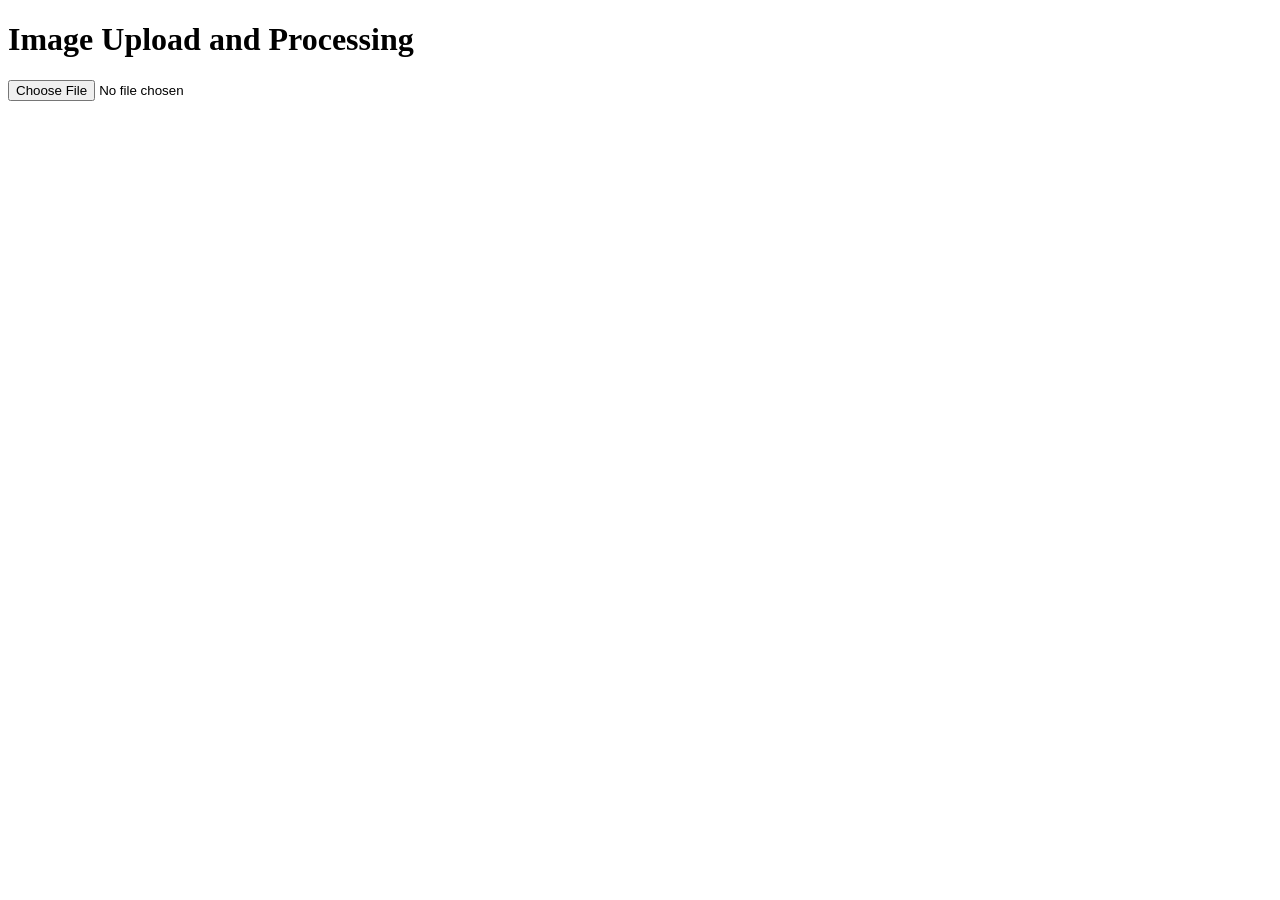
<file: myntr_lens_AI_tryon/index.html>
<!DOCTYPE html>
<html lang="en">
<head>
    <meta charset="UTF-8">
    <meta name="viewport" content="width=device-width, initial-scale=1.0">
    <title>Image Upload and Processing</title>
    <style>
        img {
            max-width: 100%;
            height: auto;
        }
        .image-grid {
            display: grid;
            grid-template-columns: repeat(auto-fill, minmax(150px, 1fr));
            gap: 10px;
        }
        .image-item {
            position: relative;
        }
        .image-item input[type="radio"] {
            position: absolute;
            top: 10px;
            left: 10px;
        }
    </style>
</head>
<body>
    <h1>Image Upload and Processing</h1>
    <input type="file" id="fileInput" />
    <div id="result">
        <img id="taggedImage" alt="Tagged Image" style="display: none;" />
        <div id="classes"></div>
        <button id="fetchSimilarBtn" style="display: none;">Fetch Similar Images</button>
    </div>
    <div id="similarImages" class="image-grid"></div>

    <!-- Ask Me Section -->
    <div id="askMeContainer" style="display: none;">
        <input type="text" id="askMeInput" placeholder="Enter your question" />
        <button id="askMeBtn" onclick="askMe()">Ask Me</button>
        <button id="recordBtn" onclick="startRecording()">Speak to Me</button>
        <button id="stopBtn" onclick="stopRecording()" style="display:none;">Stop Recording</button>
        <div id="askMeResponse"></div>
    </div>
    
    <button id="submitBtn" style="display: none;" onclick="triggerFileInput()">Try on ...</button>

    <!-- Processing Bar -->
    <div id="processingBar" style="display:none;">Processing... Please wait.</div>

    <div id="processedImageContainer" style="display: none;">
        <h2>Processed Image</h2>
       

        <img id="processedImage" alt="Processed Image" />
    </div>
    <input type="file" id="uploadFileInput" style="display:none;" onchange="submitSelectedImage(event)" />


    <script src="index.js"></script>
</body>
</html>
</file>
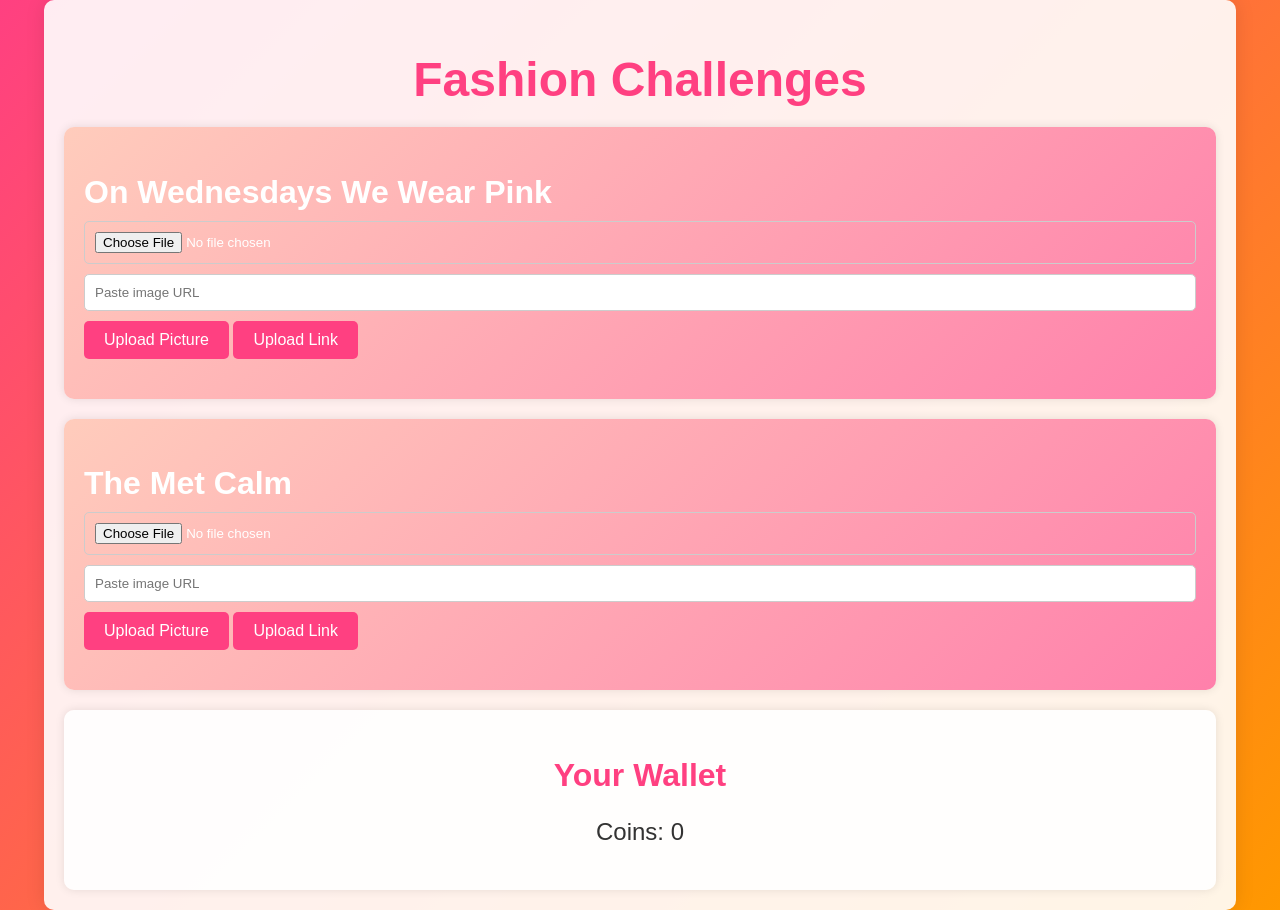
<file: Rewards&challenges/index2.html>
<!DOCTYPE html>
<html lang="en">
<head>
    <meta charset="UTF-8">
    <meta name="viewport" content="width=device-width, initial-scale=1.0">
    <title>Fashion Challenges</title>
    <link rel="stylesheet" href="styles1.css">
</head>
<body>
    <div class="container">
        <h1>Fashion Challenges</h1>
        <div class="challenges">
            <div class="challenge" id="wednesdayChallenge">
                <h2>On Wednesdays We Wear Pink</h2>
                <input type="file" id="wednesdayFileInput" accept="image/*">
                <input type="text" id="wednesdayLinkInput" placeholder="Paste image URL">
                <button onclick="uploadPicture('wednesday')">Upload Picture</button>
                <button onclick="uploadLink('wednesday')">Upload Link</button>
                <div id="wednesdayUploads" class="uploads"></div>
            </div>
            <div class="challenge" id="metCalmChallenge">
                <h2>The Met Calm</h2>
                <input type="file" id="metCalmFileInput" accept="image/*">
                <input type="text" id="metCalmLinkInput" placeholder="Paste image URL">
                <button onclick="uploadPicture('metCalm')">Upload Picture</button>
                <button onclick="uploadLink('metCalm')">Upload Link</button>
                <div id="metCalmUploads" class="uploads"></div>
            </div>
        </div>
        <div class="wallet">
            <h2>Your Wallet</h2>
            <p>Coins: <span id="coinBalance">0</span></p>
        </div>
    </div>
    <script src="script.js"></script>
</body>
</html>
</file>
<file: Rewards&challenges/styles1.css>
/* desktop 
body {
    font-family: Arial, sans-serif;
    background: linear-gradient(135deg, #ff4081, #ff9800);
    margin: 0;
    padding: 0;
    color: #fff;
}

.container {
    width: 90%;
    margin: 0 auto;
    padding: 20px;
    background-color: rgba(255, 255, 255, 0.9);
    border-radius: 10px;
    box-shadow: 0 0 20px rgba(0, 0, 0, 0.1);
}

h1 {
    text-align: center;
    font-size: 3em;
    color: #ff4081;
    margin-bottom: 20px;
    transition: transform 0.3s ease;
}

h1:hover {
    transform: scale(1.1);
}

.challenges {
    margin-top: 20px;
}

.challenge {
    background: linear-gradient(135deg, #ffccbc, #ff80ab);
    padding: 20px;
    margin-bottom: 20px;
    border-radius: 10px;
    box-shadow: 0 0 10px rgba(0, 0, 0, 0.1);
    transition: background 0.3s ease;
}

.challenge:hover {
    background: linear-gradient(135deg, #ffb74d, #ff4081);
}

.challenge h2 {
    color: #fff;
    font-size: 2em;
    margin-bottom: 10px;
    transition: transform 0.3s ease;
}

.challenge h2:hover {
    transform: scale(1.05);
}

input[type="file"] {
    display: block;
    margin-bottom: 10px;
}

button {
    background-color: #ff4081;
    color: #fff;
    padding: 10px 20px;
    border: none;
    border-radius: 5px;
    font-size: 1em;
    cursor: pointer;
    transition: background-color 0.3s ease, transform 0.3s ease;
}

button:hover {
    background-color: #e91e63;
    transform: scale(1.05);
}

.uploads {
    margin-top: 20px;
}

.upload {
    display: inline-block;
    margin-right: 20px;
    margin-bottom: 20px;
}

.upload img {
    width: 100px;
    height: 100px;
    border-radius: 10px;
    object-fit: cover;
    transition: transform 0.3s ease;
}

.upload img:hover {
    transform: scale(1.1);
}

.wallet {
    text-align: center;
    background: rgba(255, 255, 255, 0.9);
    padding: 20px;
    border-radius: 10px;
    box-shadow: 0 0 10px rgba(0, 0, 0, 0.1);
}

.wallet h2 {
    font-size: 2em;
    color: #ff4081;
    margin-bottom: 10px;
    transition: transform 0.3s ease;
}

.wallet h2:hover {
    transform: scale(1.1);
}

.wallet p {
    font-size: 1.5em;
    color: #333;
}

.comment-section {
    margin-top: 10px;
}

.comment {
    margin-top: 5px;
    font-size: 0.9em;
    color: #333;
}

.comment input {
    width: 100%;
    padding: 5px;
    margin-top: 5px;
    border-radius: 5px;
    border: 1px solid #ccc;
    transition: border-color 0.3s ease;
}

.comment input:focus {
    border-color: #ff4081;
}*/

body {
    font-family: Arial, sans-serif;
    background: linear-gradient(135deg, #ff4081, #ff9800);
    margin: 0;
    padding: 0;
    color: #fff;
}

.container {
    width: 90%;
    margin: 0 auto;
    padding: 20px;
    background-color: rgba(255, 255, 255, 0.9);
    border-radius: 10px;
    box-shadow: 0 0 20px rgba(0, 0, 0, 0.1);
}

h1 {
    text-align: center;
    font-size: 3em;
    color: #ff4081;
    margin-bottom: 20px;
    transition: transform 0.3s ease;
}

h1:hover {
    transform: scale(1.1);
}

.challenges {
    margin-top: 20px;
}

.challenge {
    background: linear-gradient(135deg, #ffccbc, #ff80ab);
    padding: 20px;
    margin-bottom: 20px;
    border-radius: 10px;
    box-shadow: 0 0 10px rgba(0, 0, 0, 0.1);
    transition: background 0.3s ease;
}

.challenge:hover {
    background: linear-gradient(135deg, #ffb74d, #ff4081);
}

.challenge h2 {
    color: #fff;
    font-size: 2em;
    margin-bottom: 10px;
    transition: transform 0.3s ease;
}

.challenge h2:hover {
    transform: scale(1.05);
}

input[type="file"], input[type="text"] {
    display: block;
    margin-bottom: 10px;
    padding: 10px;
    width: calc(100% - 22px); /* Adjust width to fit inside the container */
    border-radius: 5px;
    border: 1px solid #ccc;
}

input[type="text"]:focus {
    border-color: #ff4081;
}

button {
    background-color: #ff4081;
    color: #fff;
    padding: 10px 20px;
    border: none;
    border-radius: 5px;
    font-size: 1em;
    cursor: pointer;
    transition: background-color 0.3s ease, transform 0.3s ease;
}

button:hover {
    background-color: #e91e63;
    transform: scale(1.05);
}

.uploads {
    margin-top: 20px;
}

.upload {
    display: inline-block;
    margin-right: 20px;
    margin-bottom: 20px;
}

.upload img {
    width: 100px;
    height: 100px;
    border-radius: 10px;
    object-fit: cover;
    transition: transform 0.3s ease;
}

.upload img:hover {
    transform: scale(1.1);
}

.wallet {
    text-align: center;
    background: rgba(255, 255, 255, 0.9);
    padding: 20px;
    border-radius: 10px;
    box-shadow: 0 0 10px rgba(0, 0, 0, 0.1);
}

.wallet h2 {
    font-size: 2em;
    color: #ff4081;
    margin-bottom: 10px;
    transition: transform 0.3s ease;
}

.wallet h2:hover {
    transform: scale(1.1);
}

.wallet p {
    font-size: 1.5em;
    color: #333;
}

.comment-section {
    margin-top: 10px;
}

.comment {
    margin-top: 5px;
    font-size: 0.9em;
    color: #333;
}

.comment input {
    width: 100%;
    padding: 5px;
    margin-top: 5px;
    border-radius: 5px;
    border: 1px solid #ccc;
    transition: border-color 0.3s ease;
}

.comment input:focus {
    border-color: #ff4081;
}

/* Open Link Div Styling */
.open-link {
    margin-top: 10px;
    padding: 10px;
    border: 1px solid #ff4081;
    border-radius: 5px;
    background-color: rgba(255, 64, 129, 0.1);
    transition: background-color 0.3s ease, border-color 0.3s ease;
}

.open-link a {
    color: #ff4081;
    text-decoration: none;
    font-size: 1em;
    transition: color 0.3s ease;
}

.open-link a:hover {
    color: #e91e63;
}

.open-link:hover {
    background-color: rgba(255, 64, 129, 0.2);
    border-color: #e91e63;
}
</file>
